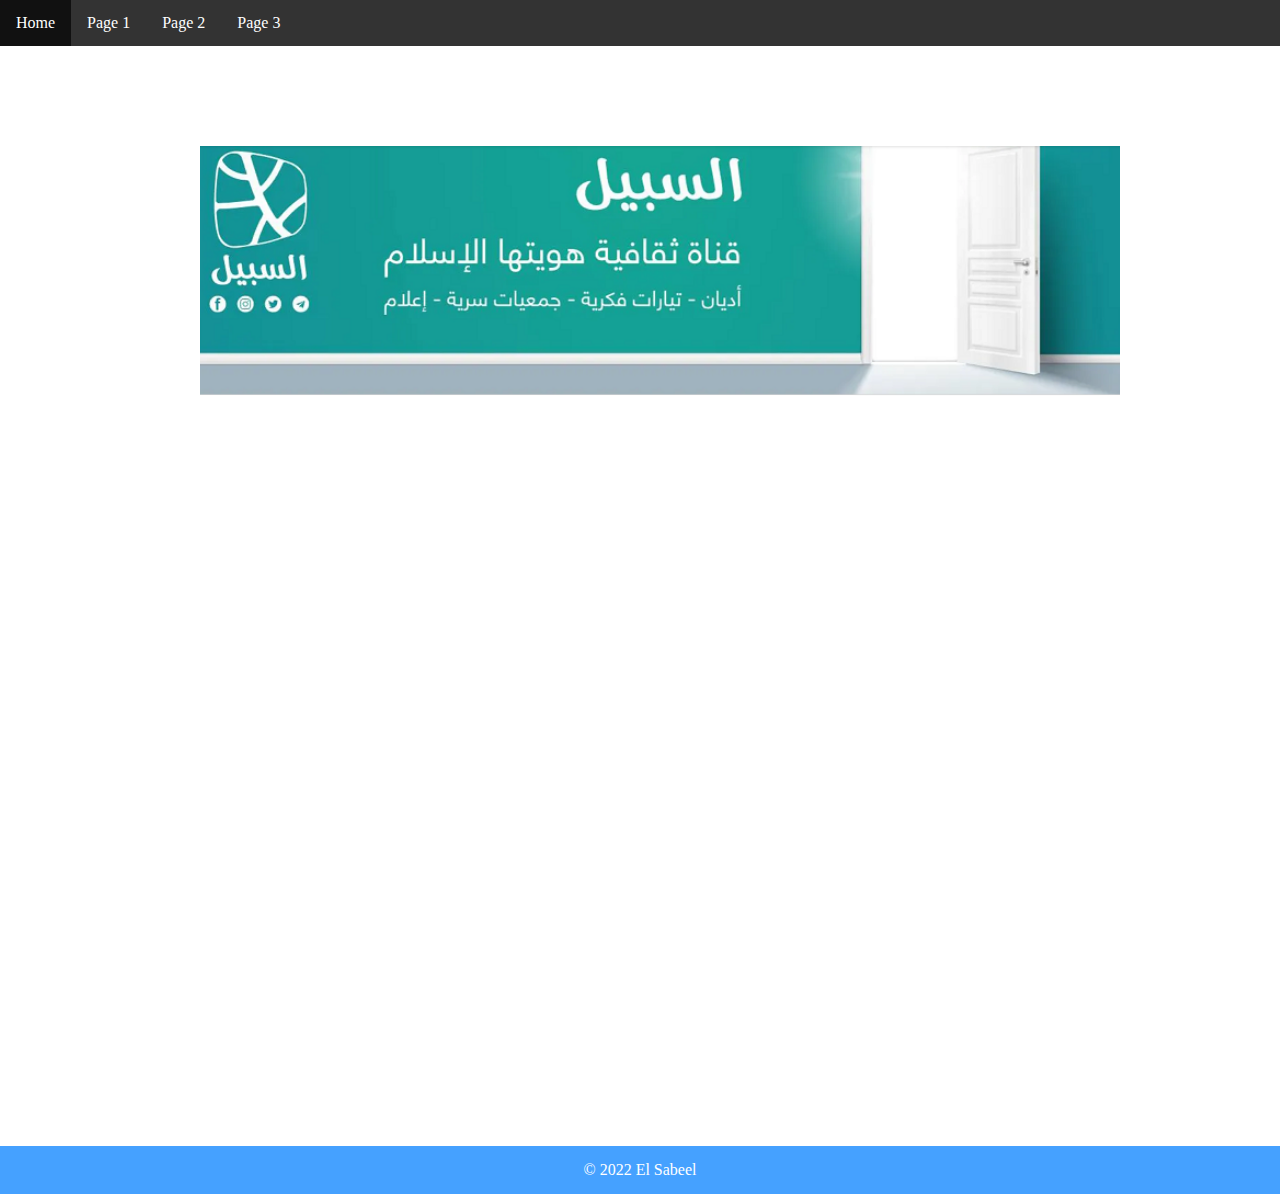
<file: index.html>
<!DOCTYPE html>
<html lang="en">
<head>
    <meta charset="UTF-8">
    <meta http-equiv="X-UA-Compatible" content="IE=edge">
    <meta name="viewport" content="width=device-width, initial-scale=1.0">
    <title>Document</title>
    <link rel="stylesheet" href="https://cdnjs.cloudflare.com/ajax/libs/font-awesome/6.1.1/css/all.min.css" integrity="sha512-KfkfwYDsLkIlwQp6LFnl8zNdLGxu9YAA1QvwINks4PhcElQSvqcyVLLD9aMhXd13uQjoXtEKNosOWaZqXgel0g==" crossorigin="anonymous" referrerpolicy="no-referrer" />
    <link rel="stylesheet" href="style.css">
</head>
<body>
    <nav class="navbar navbar-expand-sm bg-dark navbar-dark">
        <ul class="navbar-nav">
          <li class="nav-item active">
            <a class="nav-link" href="index.html">Home</a>
          </li>
          <li class="nav-item">
            <a class="nav-link" href="page1.html">Page 1</a>
          </li>
          <li class="nav-item">
            <a class="nav-link" href="page2.html">Page 2</a>
          </li>
          <li class="nav-item">
            <a class="nav-link disabled" href="page3.html">Page 3</a>
          </li>
        </ul>
      </nav>
     <div class="slider">
    <!--    <a href="#"><img src="img/sabeel0.PNG" alt="img0" class="img_slider"></a>
        <a href="page1.html"> <img src="img/sabeel1.PNG" alt="img1" class="img_slider" ></a>
        <a href="page2.html"><img src="img/sabeel2.PNG" alt="img2" class="img_slider"></a>
        <a href="page3.html"><img src="img/sabeel3.PNG" alt="img2" class="img_slider"></a> -->

        
       <img src="img/sabeel0.PNG" alt="img0" class="img_slider">
         <img src="img/sabeel1.PNG" alt="img1" class="img_slider" >
       <img src="img/sabeel2.PNG" alt="img2" class="img_slider">
       <img src="img/sabeel3.PNG" alt="img2" class="img_slider">
        <div class="next">
        <i class="fa-solid fa-chevron-right"></i>
        </div>
        
        <div class="previous">    
        <i class="fa-solid fa-chevron-left"></i>
        </div>
    </div>
    
      <footer>
          <p>© 2022 El Sabeel</p>
      </footer>
    <script src="app.js"></script>
   
</body>
</html>
</file>
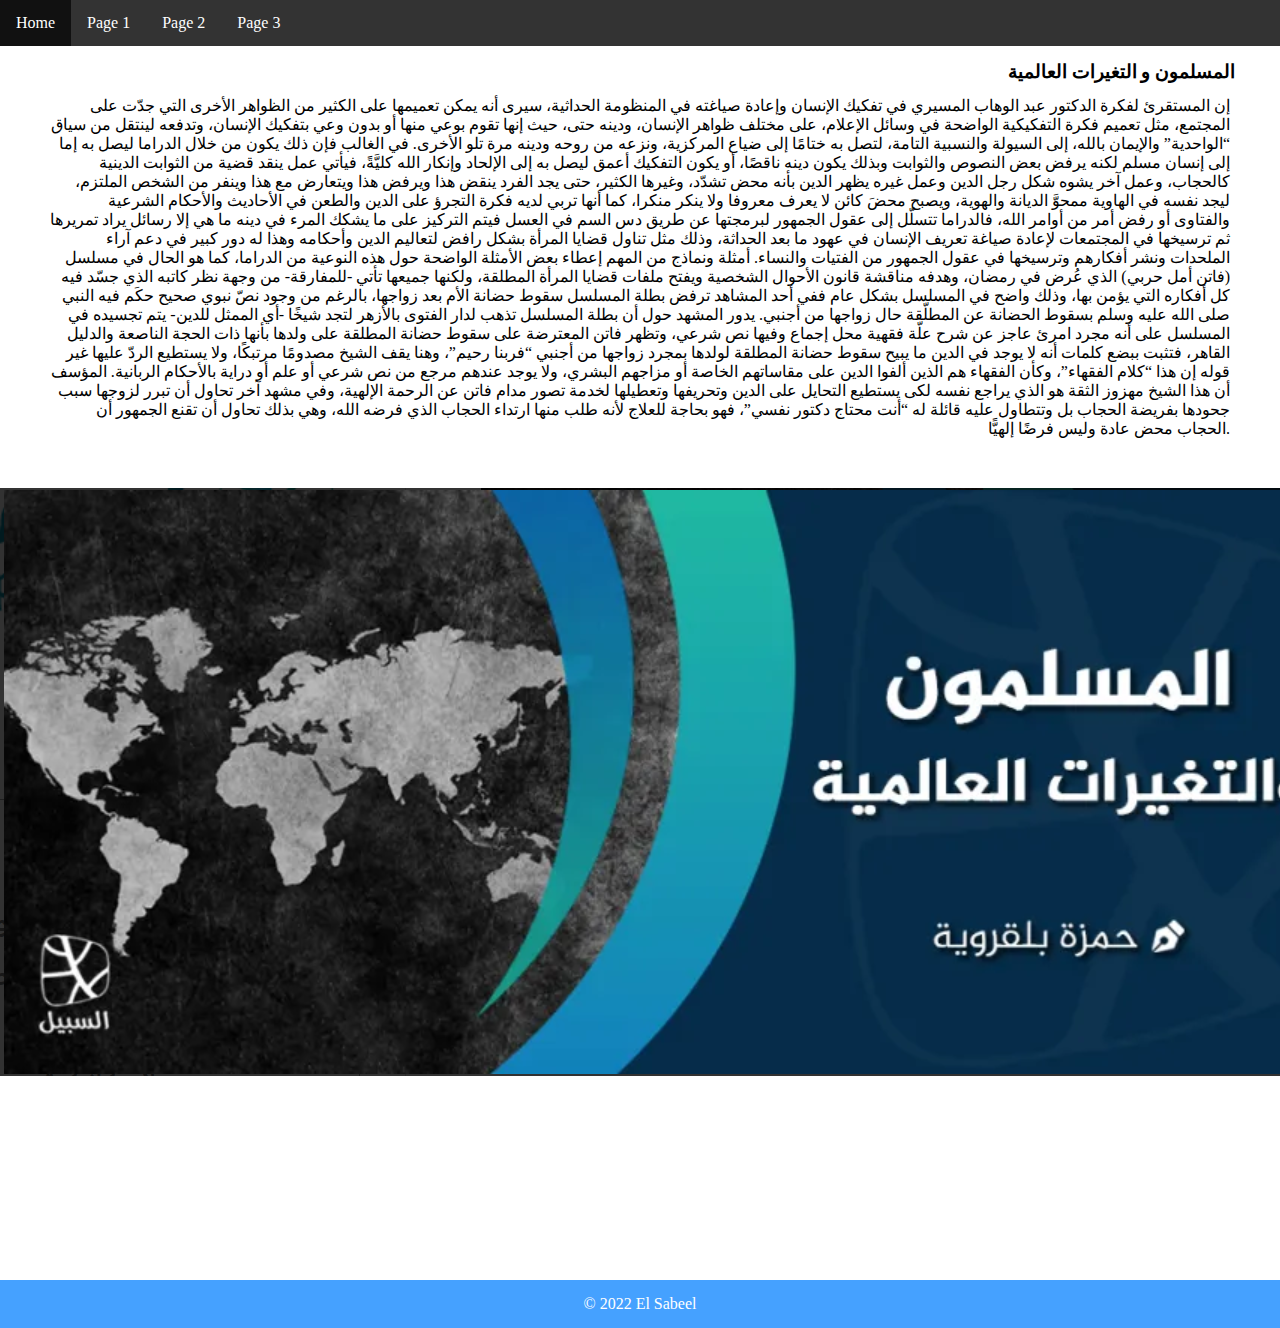
<file: page1.html>
<!DOCTYPE html>
<html lang="en">
<head>
    <meta charset="UTF-8">
    <meta http-equiv="X-UA-Compatible" content="IE=edge">
    <meta name="viewport" content="width=device-width, initial-scale=1.0">
    <title>page1</title>
    <link rel="stylesheet" href="https://cdnjs.cloudflare.com/ajax/libs/font-awesome/6.1.1/css/all.min.css" integrity="sha512-KfkfwYDsLkIlwQp6LFnl8zNdLGxu9YAA1QvwINks4PhcElQSvqcyVLLD9aMhXd13uQjoXtEKNosOWaZqXgel0g==" crossorigin="anonymous" referrerpolicy="no-referrer" />
    <link rel="stylesheet" href="style.css">
</head>
<body>
    <nav class="navbar navbar-expand-sm bg-dark navbar-dark">
        <ul class="navbar-nav">
          <li class="nav-item active">
            <a class="nav-link" href="index.html">Home</a>
          </li>
          <li class="nav-item">
            <a class="nav-link" href="page1.html">Page 1</a>
          </li>
          <li class="nav-item">
            <a class="nav-link" href="page2.html">Page 2</a>
          </li>
          <li class="nav-item">
            <a class="nav-link disabled" href="page3.html">Page 3</a>
          </li>
        </ul>
      </nav>

    <div>     
        <h3> المسلمون و التغيرات العالمية </h3>
    </div> 
    <div class="container">

       
              
        <p>	
        
            إن المستقرئ لفكرة الدكتور عبد الوهاب المسيري في تفكيك الإنسان وإعادة صياغته في المنظومة الحداثية، سيرى أنه يمكن تعميمها على الكثير من الظواهر الأخرى التي جدّت على المجتمع، مثل تعميم فكرة التفكيكية الواضحة في وسائل الإعلام، على مختلف ظواهر الإنسان، ودينه حتى، حيث إنها تقوم بوعي منها أو بدون وعي بتفكيك الإنسان، وتدفعه لينتقل من سياق “الواحدية” والإيمان بالله، إلى السيولة والنسبية التامة، لتصل به ختامًا إلى ضياع المركزية، ونزعه من روحه ودينه مرة تلو الأخرى.
            
            في الغالب فإن ذلك يكون من خلال الدراما ليصل به إما إلى إنسان مسلم لكنه يرفض بعض النصوص والثوابت وبذلك يكون دينه ناقصًا، أو يكون التفكيك أعمق ليصل به إلى الإلحاد وإنكار الله كليَّةً، فيأتي عمل ينقد قضية من الثوابت الدينية كالحجاب، وعمل آخر يشوه شكل رجل الدين وعمل غيره يظهر الدين بأنه محض تشدّد، وغيرها الكثير، حتى يجد الفرد ينقض هذا ويرفض هذا ويتعارض مع هذا وينفر من الشخص الملتزم، ليجد نفسه في الهاوية ممحوَّ الديانة والهوية، ويصبح محضَ كائن لا يعرف معروفا ولا ينكر منكرا، كما أنها تربي لديه فكرة التجرؤ على الدين والطعن في الأحاديث والأحكام الشرعية والفتاوى أو رفض أمر من أوامر الله، فالدراما تتسلّل إلى عقول الجمهور لبرمجتها عن طريق دس السم في العسل فيتم التركيز على ما يشكك المرء في دينه ما هي إلا رسائل يراد تمريرها ثم ترسيخها في المجتمعات لإعادة صياغة تعريف الإنسان في عهود ما بعد الحداثة، وذلك مثل تناول قضايا المرأة بشكل رافض لتعاليم الدين وأحكامه وهذا له دور كبير في دعم آراء الملحدات ونشر أفكارهم وترسيخها في عقول الجمهور من الفتيات والنساء.
            أمثلة ونماذج
            
            من المهم إعطاء بعض الأمثلة الواضحة حول هذه النوعية من الدراما، كما هو الحال في مسلسل (فاتن أمل حربي) الذي عُرض في رمضان، وهدفه مناقشة قانون الأحوال الشخصية ويفتح ملفات قضايا المرأة المطلقة، ولكنها جميعها تأتي -للمفارقة- من وجهة نظر كاتبه الذي جسّد فيه كل أفكاره التي يؤمن بها، وذلك واضح في المسلسل بشكل عام ففي أحد المشاهد ترفض بطلة المسلسل سقوط حضانة الأم بعد زواجها، بالرغم من وجود نصّ نبوي صحيح حكَم فيه النبي صلى الله عليه وسلم بسقوط الحضانة عن المطلّقة حال زواجها من أجنبي.
            
            يدور المشهد حول أن بطلة المسلسل تذهب لدار الفتوى بالأزهر لتجد شيخًا -أي الممثل للدين- يتم تجسيده في المسلسل على أنه مجرد امرئ عاجز عن شرح علّة فقهية محل إجماع وفيها نص شرعي، وتظهر فاتن المعترضة على سقوط حضانة المطلقة على ولدها بأنها ذات الحجة الناصعة والدليل القاهر، فتثبت ببضع كلمات أنه لا يوجد في الدين ما يبيح سقوط حضانة المطلقة لولدها بمجرد زواجها من أجنبي “فربنا رحيم”، وهنا يقف الشيخ مصدومًا مرتبكًا، ولا يستطيع الردّ عليها غير قوله إن هذا “كلام الفقهاء”، وكأن الفقهاء هم الذين ألفوا الدين على مقاساتهم الخاصة أو مزاجهم البشري، ولا يوجد عندهم مرجع من نص شرعي أو علم أو دراية بالأحكام الربانية.
            
            المؤسف أن هذا الشيخ مهزوز الثقة هو الذي يراجع نفسه لكى يستطيع التحايل على الدين وتحريفها وتعطيلها لخدمة تصور مدام فاتن عن الرحمة الإلهية، وفي مشهد آخر تحاول أن تبرر لزوجها سبب جحودها بفريضة الحجاب بل وتتطاول عليه قائلة له “أنت محتاج دكتور نفسي”، فهو بحاجة للعلاج لأنه طلب منها ارتداء الحجاب الذي فرضه الله، وهي بذلك تحاول أن تقنع الجمهور أن الحجاب محض عادة وليس فرضًا إلهيًّا.
        </p>
        <img src="/img/sabeel1.PNG" alt="المسلمون و التغيرات العالمية">
 
    </div>
    <footer>
        <p>© 2022 El Sabeel</p>
    </footer>
      
  
</body>
</html>
</file>
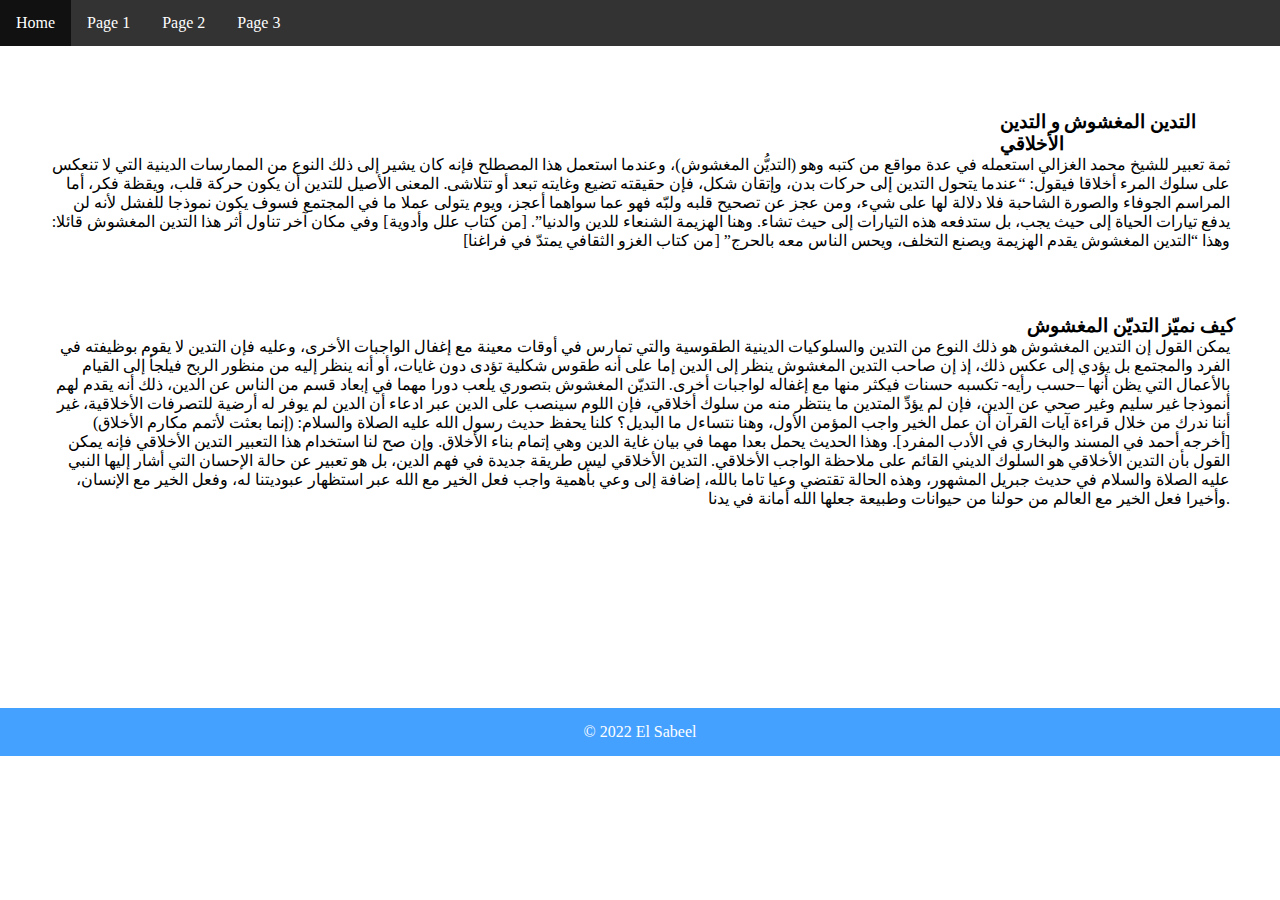
<file: page2.html>
<!DOCTYPE html>
<html lang="en">
<head>
    <meta charset="UTF-8">
    <meta http-equiv="X-UA-Compatible" content="IE=edge">
    <meta name="viewport" content="width=device-width, initial-scale=1.0">
    <title>page1</title>
    
    <link rel="stylesheet" href="https://cdnjs.cloudflare.com/ajax/libs/font-awesome/6.1.1/css/all.min.css" integrity="sha512-KfkfwYDsLkIlwQp6LFnl8zNdLGxu9YAA1QvwINks4PhcElQSvqcyVLLD9aMhXd13uQjoXtEKNosOWaZqXgel0g==" crossorigin="anonymous" referrerpolicy="no-referrer" />
    <link rel="stylesheet" href="style.css">

</head>
<body>
    <nav class="navbar navbar-expand-sm bg-dark navbar-dark">
        <ul class="navbar-nav">
          <li class="nav-item active">
            <a class="nav-link" href="index.html">Home</a>
          </li>
          <li class="nav-item">
            <a class="nav-link" href="page1.html">Page 1</a>
          </li>
          <li class="nav-item">
            <a class="nav-link" href="page2.html">Page 2</a>
          </li>
          <li class="nav-item">
            <a class="nav-link disabled" href="page3.html">Page 3</a>
          </li>
        </ul>
      </nav>
      <div>

        <h3>  التدين المغشوش و التدين الأخلاقي </h3>
        
        <div class="container">
            <div><p>
                ثمة تعبير للشيخ محمد الغزالي استعمله في عدة مواقع من كتبه وهو (التديُّن المغشوش)، وعندما استعمل هذا المصطلح فإنه كان يشير إلى ذلك النوع من الممارسات الدينية التي لا تنعكس على سلوك المرء أخلاقا فيقول: “عندما يتحول التدين إلى حركات بدن، وإتقان شكل، فإن حقيقته تضيع وغايته تبعد أو تتلاشى. المعنى الأصيل للتدين أن يكون حركة قلب، ويقظة فكر، أما المراسم الجوفاء والصورة الشاحبة فلا دلالة لها على شيء، ومن عجز عن تصحيح قلبه ولبّه فهو عما سواهما أعجز، ويوم يتولى عملا ما في المجتمع فسوف يكون نموذجا للفشل لأنه لن يدفع تيارات الحياة إلى حيث يجب، بل ستدفعه هذه التيارات إلى حيث تشاء. وهنا الهزيمة الشنعاء للدين والدنيا”. [من كتاب علل وأدوية] وفي مكان آخر تناول أثر هذا التدين المغشوش قائلا: وهذا “التدين المغشوش يقدم الهزيمة ويصنع التخلف، ويحس الناس معه بالحرج” [من كتاب الغزو الثقافي يمتدّ في فراغنا]
            </p></div>
        </div>
        <h3>كيف نميّز التديّن المغشوش</h3>
        <div></div>

        <div class="container">
            <p>يمكن القول إن التدين المغشوش هو ذلك النوع من التدين والسلوكيات الدينية الطقوسية والتي تمارس في أوقات معينة مع إغفال الواجبات الأخرى، وعليه فإن التدين لا يقوم بوظيفته في الفرد والمجتمع بل يؤدي إلى عكس ذلك، إذ إن صاحب التدين المغشوش ينظر إلى الدين إما على أنه طقوس شكلية تؤدى دون غايات، أو أنه ينظر إليه من منظور الربح فيلجأ إلى القيام بالأعمال التي يظن أنها –حسب رأيه- تكسبه حسنات فيكثر منها مع إغفاله لواجبات أخرى.

                التديّن المغشوش بتصوري يلعب دورا مهما في إبعاد قسم من الناس عن الدين، ذلك أنه يقدم لهم أنموذجا غير سليم وغير صحي عن الدين، فإن لم يؤدِّ المتدين ما ينتظر منه من سلوك أخلاقي، فإن اللوم سينصب على الدين عبر ادعاء أن الدين لم يوفر له أرضية للتصرفات الأخلاقية، غير أننا ندرك من خلال قراءة آيات القرآن أن عمل الخير واجب المؤمن الأول، وهنا نتساءل ما البديل؟
                
                كلنا يحفظ حديث رسول الله عليه الصلاة والسلام: (إنما بعثت لأتمم مكارم الأخلاق) [أخرجه أحمد في المسند والبخاري في الأدب المفرد]. وهذا الحديث يحمل بعدا مهما في بيان غاية الدين وهي إتمام بناء الأخلاق. وإن صح لنا استخدام هذا التعبير التدين الأخلاقي فإنه يمكن القول بأن التدين الأخلاقي هو السلوك الديني القائم على ملاحظة الواجب الأخلاقي.
                
                التدين الأخلاقي ليس طريقة جديدة في فهم الدين، بل هو تعبير عن حالة الإحسان التي أشار إليها النبي عليه الصلاة والسلام في حديث جبريل المشهور، وهذه الحالة تقتضي وعيا تاما بالله، إضافة إلى وعي بأهمية واجب فعل الخير مع الله عبر استظهار عبوديتنا له، وفعل الخير مع الإنسان، وأخيرا فعل الخير مع العالم من حولنا من حيوانات وطبيعة جعلها الله أمانة في يدنا.
                  </p>
        </div>
        
</div>

    <footer>
        <p>© 2022 El Sabeel</p>
    </footer>
</body>
</html>
</file>
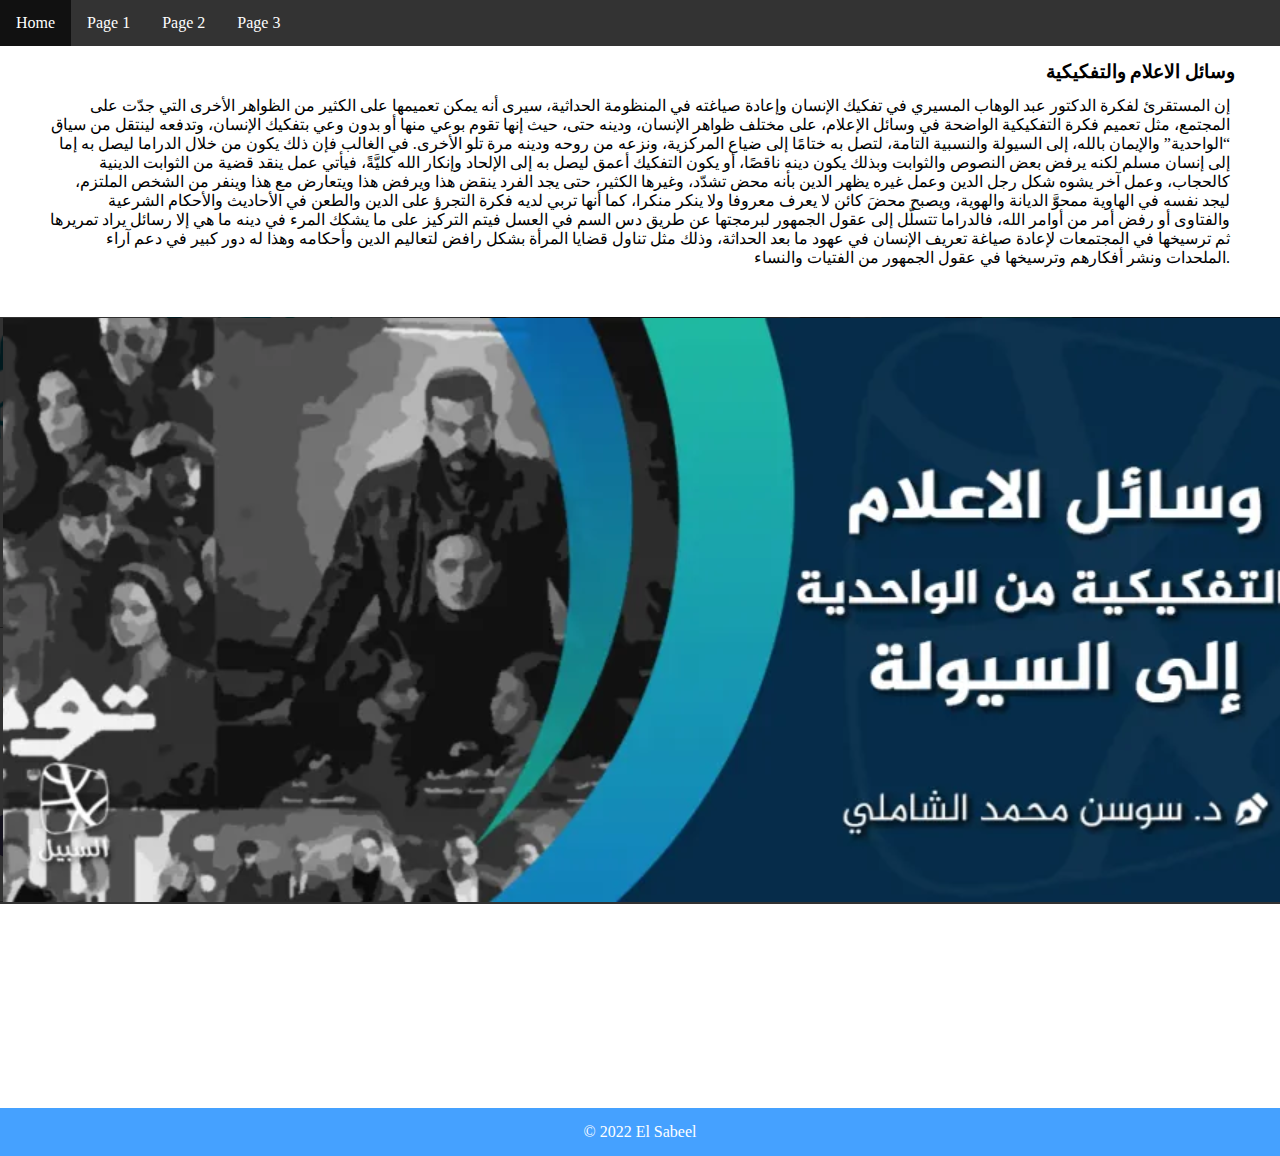
<file: page3.html>
<!DOCTYPE html>
<html lang="en">
<head>
    <meta charset="UTF-8">
    <meta http-equiv="X-UA-Compatible" content="IE=edge">
    <meta name="viewport" content="width=device-width, initial-scale=1.0">
    <title>page1</title>
    <link rel="stylesheet" href="https://cdnjs.cloudflare.com/ajax/libs/font-awesome/6.1.1/css/all.min.css" integrity="sha512-KfkfwYDsLkIlwQp6LFnl8zNdLGxu9YAA1QvwINks4PhcElQSvqcyVLLD9aMhXd13uQjoXtEKNosOWaZqXgel0g==" crossorigin="anonymous" referrerpolicy="no-referrer" />
    <link rel="stylesheet" href="style.css">

</head>
<body>
    <nav class="navbar navbar-expand-sm bg-dark navbar-dark">
        <ul class="navbar-nav">
          <li class="nav-item active">
            <a class="nav-link" href="index.html">Home</a>
          </li>
          <li class="nav-item">
            <a class="nav-link" href="page1.html">Page 1</a>
          </li>
          <li class="nav-item">
            <a class="nav-link" href="page2.html">Page 2</a>
          </li>
          <li class="nav-item">
            <a class="nav-link disabled" href="page3.html">Page 3</a>
          </li>
        </ul>
      </nav>
      
      <div>
        <h3>	وسائل الاعلام والتفكيكية  </h3>
    </div>
     <div class="container">

        <p>	
        
            إن المستقرئ لفكرة الدكتور عبد الوهاب المسيري في تفكيك الإنسان وإعادة صياغته في المنظومة الحداثية، سيرى أنه يمكن تعميمها على الكثير من الظواهر الأخرى التي جدّت على المجتمع، مثل تعميم فكرة التفكيكية الواضحة في وسائل الإعلام، على مختلف ظواهر الإنسان، ودينه حتى، حيث إنها تقوم بوعي منها أو بدون وعي بتفكيك الإنسان، وتدفعه لينتقل من سياق “الواحدية” والإيمان بالله، إلى السيولة والنسبية التامة، لتصل به ختامًا إلى ضياع المركزية، ونزعه من روحه ودينه مرة تلو الأخرى.

            في الغالب فإن ذلك يكون من خلال الدراما ليصل به إما إلى إنسان مسلم لكنه يرفض بعض النصوص والثوابت وبذلك يكون دينه ناقصًا، أو يكون التفكيك أعمق ليصل به إلى الإلحاد وإنكار الله كليَّةً، فيأتي عمل ينقد قضية من الثوابت الدينية كالحجاب، وعمل آخر يشوه شكل رجل الدين وعمل غيره يظهر الدين بأنه محض تشدّد، وغيرها الكثير، حتى يجد الفرد ينقض هذا ويرفض هذا ويتعارض مع هذا وينفر من الشخص الملتزم، ليجد نفسه في الهاوية ممحوَّ الديانة والهوية، ويصبح محضَ كائن لا يعرف معروفا ولا ينكر منكرا، كما أنها تربي لديه فكرة التجرؤ على الدين والطعن في الأحاديث والأحكام الشرعية والفتاوى أو رفض أمر من أوامر الله، فالدراما تتسلّل إلى عقول الجمهور لبرمجتها عن طريق دس السم في العسل فيتم التركيز على ما يشكك المرء في دينه ما هي إلا رسائل يراد تمريرها ثم ترسيخها في المجتمعات لإعادة صياغة تعريف الإنسان في عهود ما بعد الحداثة، وذلك مثل تناول قضايا المرأة بشكل رافض لتعاليم الدين وأحكامه وهذا له دور كبير في دعم آراء الملحدات ونشر أفكارهم وترسيخها في عقول الجمهور من الفتيات والنساء.
        </p>
        <img src="/img/sabeel3.PNG" alt="وسائل الاعلام والتفكيكية">
 
    </div>
    <footer>
        <p>© 2022 El Sabeel</p>
    </footer>
   
      
  
</body>
</html>
</file>
<file: style.css>
*{
    margin: 0;
    padding: 0;
    box-sizing: border-box;
}

.slider{
    height: 100vh;
    position: relative;
}
.slider img{
    object-fit: cover;
    height: 250px;
    width: 920px;
    position: absolute;
    top: 0;
    left: 0;
    opacity: 0;
    margin: 100px;
    margin-left: 200px;
  
    
}
#spe{
    height: 100%;
}

.slider img.active{
    opacity: 1;
}
.next { 
    color: black;
    font-size: 3rem;
    position: absolute;
    top: 50%;
    transform: translateY(-50%);
    right: 1rem;
    cursor: pointer;
}
.previous {
    color: black;
    font-size: 3rem;
    position: absolute;
    top: 50%;
    transform: translateY(-50%);
    left: 1rem;
    cursor: pointer;
}
ul {
    list-style-type: none;
    margin: 0;
    padding: 0;
    overflow: hidden;
    background-color: #333;
  }
  
  li {
    float: left;
  }
  
  li a {
    display: block;
    color: white;
    text-align: center;
    padding: 14px 16px;
    text-decoration: none;
  }
  
  h3{
      margin-top: 15px;
      float: right;
      margin-right: 45px;
      padding-left: 1000px;
  }
 
  li a:hover {
    background-color: rgb(17, 17, 17);
  }
  .container p{
      margin: 50px;
      text-align: right;
  }
  footer {
    display: flex;
    justify-content: center;
    padding: 15px;
    background-color: #45a1ff;
    color: #fff;
    margin-top: 200px;
}
</file>
